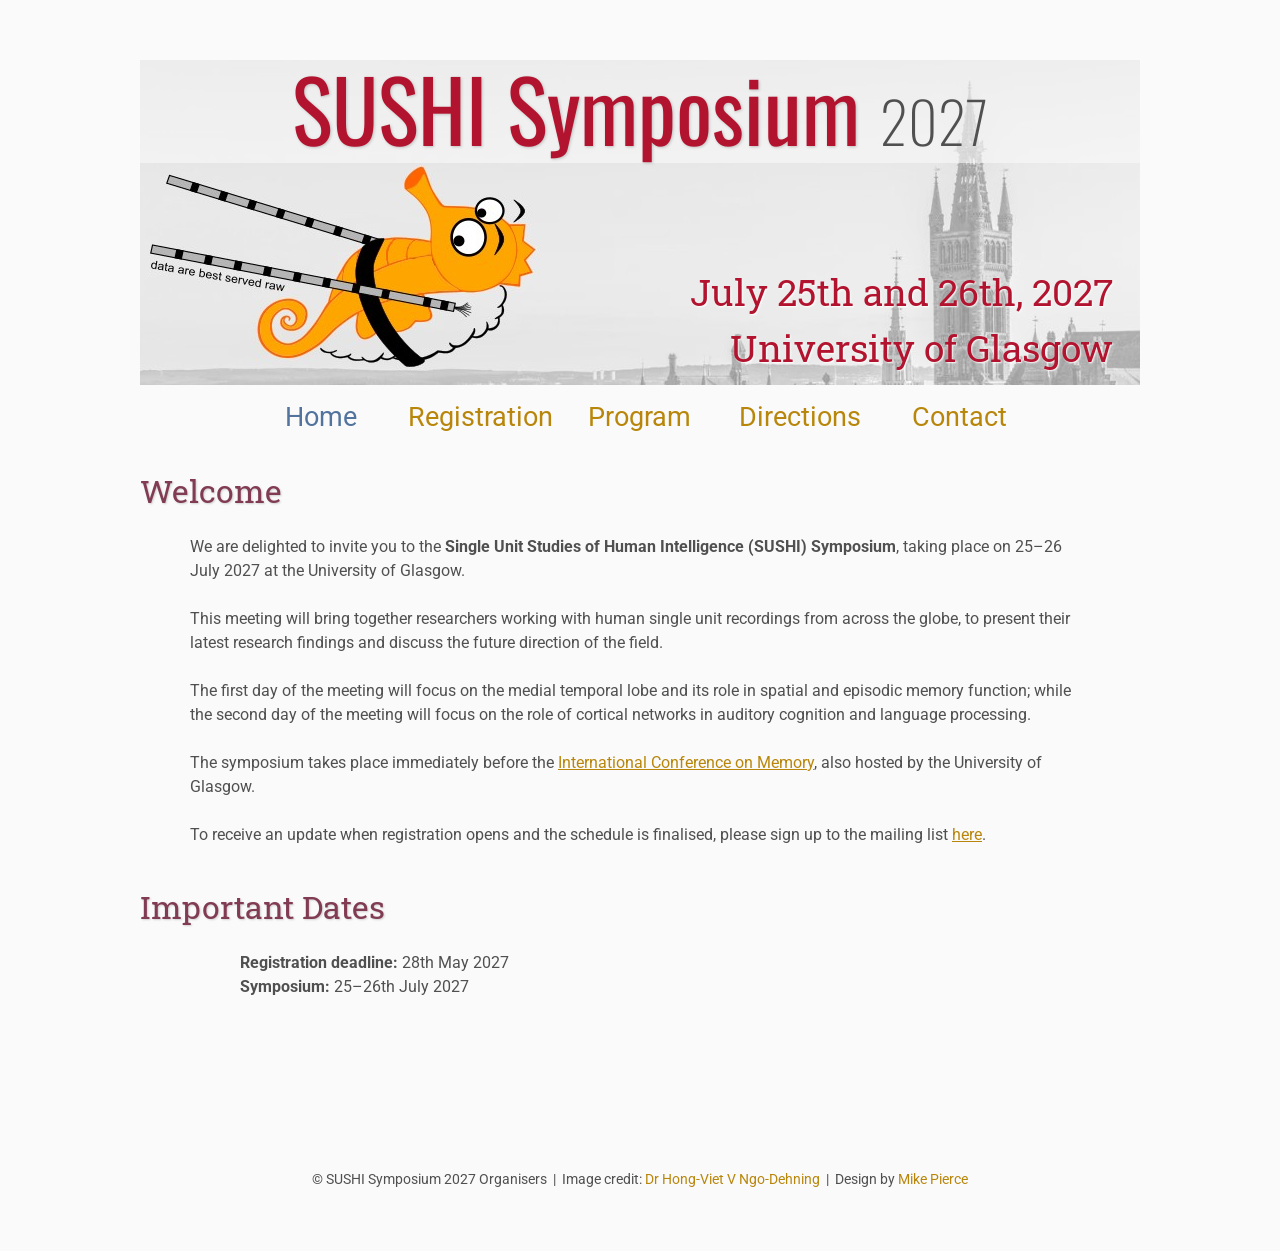
<file: index.html>
<!DOCTYPE html>
<html lang='en'>

<head>
    <base href=".">
    <link rel="shortcut icon" type="image/png" href="assets/favicon.png"/>
    <link rel="stylesheet" type="text/css" media="all" href="assets/main.css"/>
    <meta name="description" content="SUSHI Symposium 2027, 25-26 July 2027, University of Glasgow">
    <meta name="resource-type" content="document">
    <meta name="distribution" content="global">
    <meta name="KeyWords" content="SUSHI, Symposium, 2027, Glasgow, conference">
    <title>SUSHI Symposium 2027</title>
</head>

<body>

    <div class="banner">
        <img src="assets/banner.jpg" alt="SUSHI Symposium 2027 banner">
        <div class="top-left">
            <span class="title1">SUSHI Symposium</span> <span class="year">2027</span>
        </div>
        <div class="bottom-right">
            July 25th and 26th, 2027 <br> University of Glasgow
        </div>
    </div>

    <table class="navigation">
        <tr>
            <td class="navigation">
                <a class="current" title="Conference Home Page" href=".">Home</a>
            </td>
            <td class="navigation">
                <a title="Register for the Conference" href="registration">Registration</a>
            </td>
            <td class="navigation">
                <a title="Conference Program" href="program">Program</a> 
            </td>
            <td class="navigation">
                <a title="Directions to the Conference" href="directions">Directions</a>
            </td>
            <td class="navigation">
                <a title="Contact the Organisers" href="contact">Contact</a>
            </td>
        </tr>
    </table>

    <h2>Welcome</h2>
    <p>
        We are delighted to invite you to the <b>Single Unit Studies of Human Intelligence (SUSHI) Symposium</b>, taking place on
        25&ndash;26 July 2027 at the University of Glasgow.
    </p>
    <p>        
        This meeting will bring together researchers working with human single unit recordings from across the globe,
        to present their latest research findings and discuss the future direction of the field. 
    </p>
    <p>
        The first day of the meeting will focus on the medial temporal lobe and its role in spatial and episodic memory function; 
        while the second day of the meeting will focus on the role of cortical networks in auditory cognition and language 
        processing.
    </p>
    <p>
        The symposium takes place immediately before the <a href="https://icom-memory.org/">International Conference on Memory</a>, 
        also hosted by the University of Glasgow.        
    </p>
    <p>
        To receive an update when registration opens and the schedule is finalised, please sign up to the mailing list <a href="https://forms.gle/ubWuN18MxbMm7kDW8">here</a>.
    </p>

    <h2>Important Dates</h2>
    <ul>
        <li><b>Registration deadline:</b> 28th May 2027</li>
        <li><b>Symposium:</b> 25&ndash;26th July 2027</li>
    </ul>

    <footer>
        &copy; SUSHI Symposium 2027 Organisers
        &nbsp;|&nbsp; Image credit: <a href="https://www.essex.ac.uk/people/NGODE75407/hong-viet-v-ngo-dehning">Dr Hong-Viet V Ngo-Dehning</a>
        &nbsp;|&nbsp; Design by <a href="https://github.com/mikepierce">Mike Pierce</a>
    </footer>

</body>
</html>
</file>
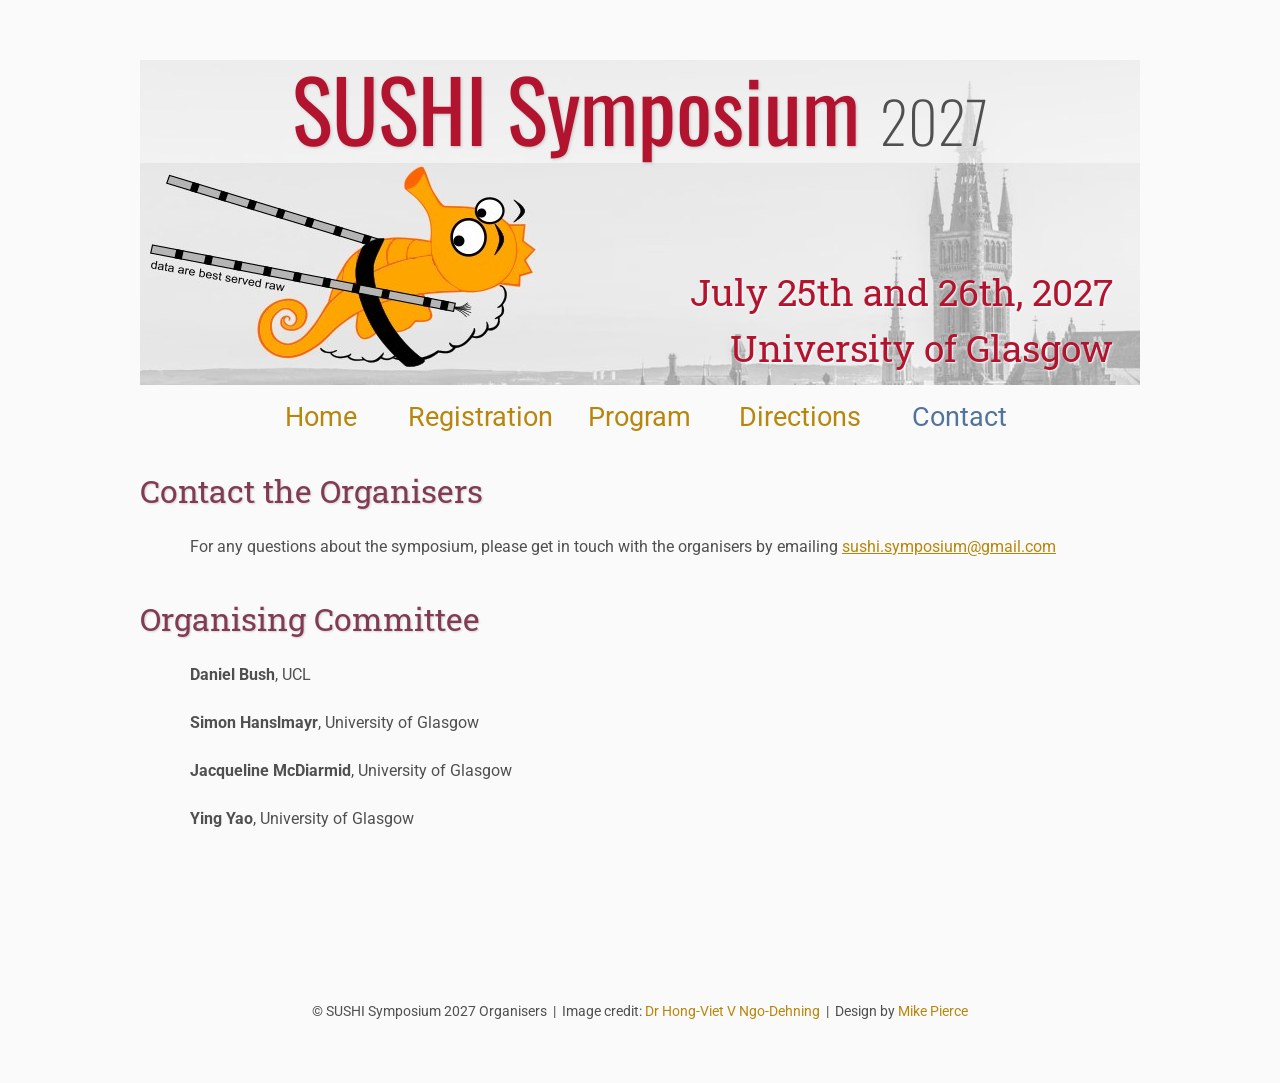
<file: contact/index.html>
<!DOCTYPE html>
<html lang='en'>

<head>
    <base href="..">
    <link rel="shortcut icon" type="image/png" href="assets/favicon.png"/>
    <link rel="stylesheet" type="text/css" media="all" href="assets/main.css"/>
    <meta name="description" content="Contact the organisers of the SUSHI Symposium 2027">
    <meta name="resource-type" content="document">
    <meta name="distribution" content="global">
    <meta name="KeyWords" content="SUSHI, Symposium, 2027, Glasgow, contact, organisers">
    <title>Contact | SUSHI Symposium 2027</title>
</head>

<body>

    <div class="banner">
        <img src="assets/banner.jpg" alt="SUSHI Symposium 2027 banner">
        <div class="top-left">
            <span class="title1">SUSHI Symposium</span> <span class="year">2027</span>
        </div>
        <div class="bottom-right">
            July 25th and 26th, 2027 <br> University of Glasgow
        </div>
    </div>

    <table class="navigation">
        <tr>
            <td class="navigation">
                <a title="Conference Home Page" href=".">Home</a>
            </td>
            <td class="navigation">
                <a title="Register for the Conference" href="registration">Registration</a>
            </td>
            <td class="navigation">
                <a title="Conference Program" href="program">Program</a> 
            </td>
            <td class="navigation">
                <a title="Directions to the Conference" href="directions">Directions</a>
            </td>
            <td class="navigation">
                <a class="current" title="Contact the Organisers" href="contact">Contact</a>
            </td>
        </tr>
    </table>

    <h2>Contact the Organisers</h2>
    <p>
        For any questions about the symposium, please get in touch with the organisers by emailing <a href="mailto:sushi.symposium@gmail.com">sushi.symposium@gmail.com</a>
    </p>

    <h2>Organising Committee</h2>
    <p>
        <strong>Daniel Bush</strong>, UCL<br>        
    </p>
    <p>
        <strong>Simon Hanslmayr</strong>, University of Glasgow<br>    
    </p>
    <p>
        <strong>Jacqueline McDiarmid</strong>, University of Glasgow<br>    
    </p>
    <p>
        <strong>Ying Yao</strong>, University of Glasgow<br>        
    </p>

    <footer>
        &copy; SUSHI Symposium 2027 Organisers
        &nbsp;|&nbsp; Image credit: <a href="https://www.essex.ac.uk/people/NGODE75407/hong-viet-v-ngo-dehning">Dr Hong-Viet V Ngo-Dehning</a>
        &nbsp;|&nbsp; Design by <a href="https://github.com/mikepierce">Mike Pierce</a>
    </footer>

</body>
</html>
</file>
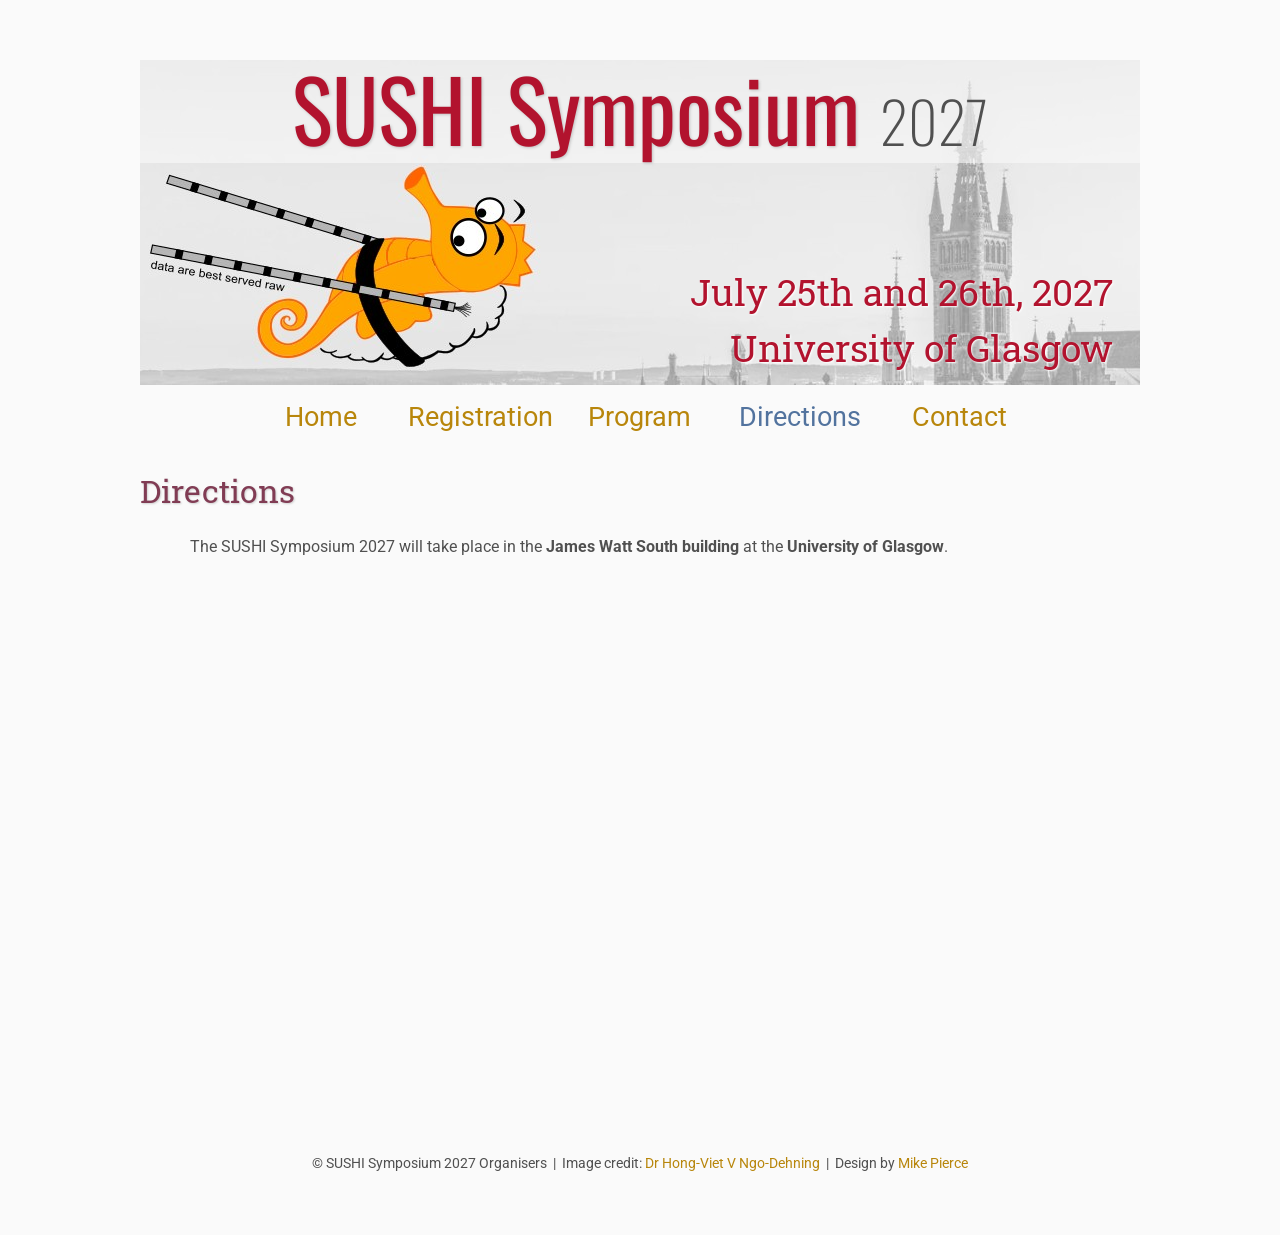
<file: directions/index.html>
<!DOCTYPE html>
<html lang='en'>

<head>
    <base href="..">
    <link rel="shortcut icon" type="image/png" href="assets/favicon.png"/>
    <link rel="stylesheet" type="text/css" media="all" href="assets/main.css"/>
    <meta name="description" content="Directions to the SUSHI Symposium 2027, James Watt South building, University of Glasgow">
    <meta name="resource-type" content="document">
    <meta name="distribution" content="global">
    <meta name="KeyWords" content="SUSHI, Symposium, 2027, Glasgow, directions, James Watt South">
    <title>Directions | SUSHI Symposium 2027</title>
</head>

<body>

    <div class="banner">
        <img src="assets/banner.jpg" alt="SUSHI Symposium 2027 banner">
        <div class="top-left">
            <span class="title1">SUSHI Symposium</span> <span class="year">2027</span>
        </div>
        <div class="bottom-right">
            July 25th and 26th, 2027 <br> University of Glasgow
        </div>
    </div>

    <table class="navigation">
        <tr>
            <td class="navigation">
                <a title="Conference Home Page" href=".">Home</a>
            </td>
            <td class="navigation">
                <a title="Register for the Conference" href="registration">Registration</a>
            </td>
            <td class="navigation">
                <a title="Conference Program" href="program">Program</a> 
            </td>
            <td class="navigation">
                <a class="current" title="Directions to the Conference" href="directions">Directions</a>
            </td>
            <td class="navigation">
                <a title="Contact the Organisers" href="contact">Contact</a>
            </td>
        </tr>
    </table>


    <h2>Directions</h2>
    <p>
        The SUSHI Symposium 2027 will take place in the <strong>James Watt South building</strong>
        at the <strong>University of Glasgow</strong>.
    </p>

    <iframe class="directions" src="https://www.google.com/maps?q=James+Watt+South+Building,+University+of+Glasgow&amp;output=embed"></iframe>

    <footer>
        &copy; SUSHI Symposium 2027 Organisers
        &nbsp;|&nbsp; Image credit: <a href="https://www.essex.ac.uk/people/NGODE75407/hong-viet-v-ngo-dehning">Dr Hong-Viet V Ngo-Dehning</a>
        &nbsp;|&nbsp; Design by <a href="https://github.com/mikepierce">Mike Pierce</a>
    </footer>

</body>
</html>
</file>
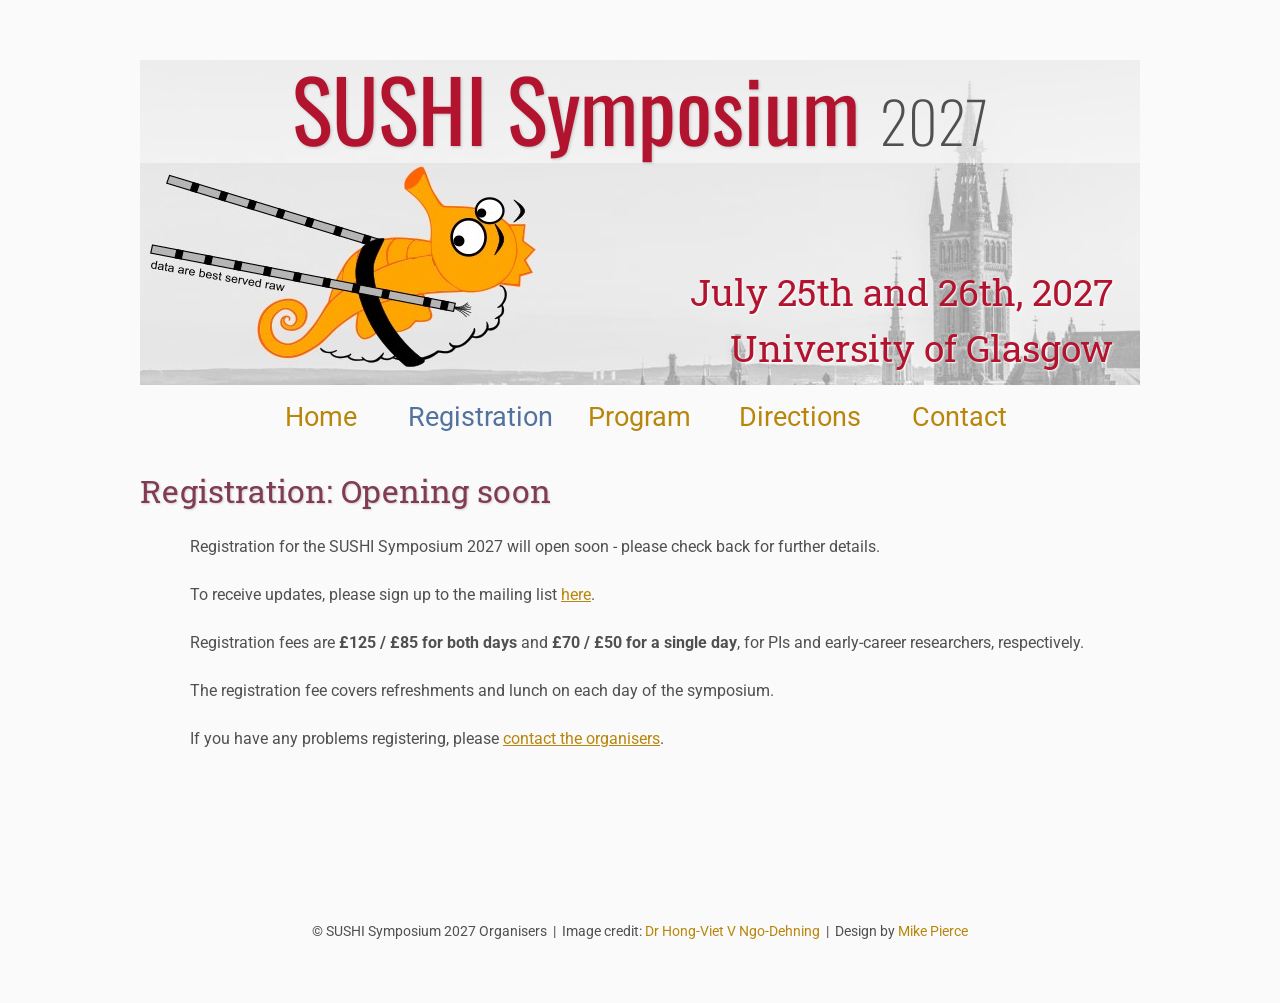
<file: registration/index.html>
<!DOCTYPE html>
<html lang='en'>

<head>
    <base href="..">
    <link rel="shortcut icon" type="image/png" href="assets/favicon.png"/>
    <link rel="stylesheet" type="text/css" media="all" href="assets/main.css"/>
    <meta name="description" content="Register for the SUSHI Symposium 2027, 25-26 July 2027, University of Glasgow">
    <meta name="resource-type" content="document">
    <meta name="distribution" content="global">
    <meta name="KeyWords" content="SUSHI, Symposium, 2027, Glasgow, registration">
    <title>Registration | SUSHI Symposium 2027</title>
</head>

<body>

    <div class="banner">
        <img src="assets/banner.jpg" alt="SUSHI Symposium 2027 banner">
        <div class="top-left">
            <span class="title1">SUSHI Symposium</span> <span class="year">2027</span>
        </div>
        <div class="bottom-right">
            July 25th and 26th, 2027 <br> University of Glasgow
        </div>
    </div>

    <table class="navigation">
        <tr>
            <td class="navigation">
                <a title="Conference Home Page" href=".">Home</a>
            </td>
            <td class="navigation">
                <a class="current" title="Register for the Conference" href="registration">Registration</a>
            </td>
            <td class="navigation">
                <a title="Conference Program" href="program">Program</a> 
            </td>
            <td class="navigation">
                <a title="Directions to the Conference" href="directions">Directions</a>
            </td>
            <td class="navigation">
                <a title="Contact the Organisers" href="contact">Contact</a>
            </td>
        </tr>
    </table>

    <h2>Registration: Opening soon</h2>
    <p>
        Registration for the SUSHI Symposium 2027 will open soon - please check back for further details.
    </p>
    <p>
        To receive updates, please sign up to the mailing list <a href="https://forms.gle/ubWuN18MxbMm7kDW8">here</a>.    
    </p>
    <p>
        Registration fees are <b>£125 / £85 for both days</b> and <b>£70 / £50 for a single day</b>, for PIs and early-career researchers, respectively.
    </p>
    <p> 
        The registration fee covers refreshments and lunch on each day of the symposium.        
    </p>

    <p>
        If you have any problems registering, please
        <a href="contact">contact the organisers</a>.
    </p>
    
    <footer>
        &copy; SUSHI Symposium 2027 Organisers
        &nbsp;|&nbsp; Image credit: <a href="https://www.essex.ac.uk/people/NGODE75407/hong-viet-v-ngo-dehning">Dr Hong-Viet V Ngo-Dehning</a>
        &nbsp;|&nbsp; Design by <a href="https://github.com/mikepierce">Mike Pierce</a>
    </footer>

</body>
</html>
</file>
<file: assets/main.css>
/* main.css */

/* These are the colors and fonts used throughout the webpage.
 * I've listed them here so that a user may easily
 * do a search-and-replace for these to change the site theme.
 *   'Roboto',sans-serif; Font for the title text
 *   'Roboto-Slab',serif; Font for the body text 
 *   #fafafa; Background color of the site
 *   #505050; Foreground (text) color of the site
 *   #52739e; Navy, "Template" in the logo, current page in navigation, special titles in the Program
 *   #b2132e; Reddish, "Conference" in the logo, hover color for links
 *   #813c54; Heading color, titles in the Program
 *   #b8860b; Dark Goldenrod, color for links
 */

@import url('https://fonts.googleapis.com/css?family=Roboto%7CRoboto+Slab%7COswald:300,400');

*{
    border:0;
    font:inherit;
    font-size:1em;
    margin:0;
    padding:0;
    vertical-align:baseline;
}

body{
    background-color: #fafafa;
    background-size: cover;
    background-attachment: fixed;
    color: #505050; 
    text-align:left;
    font-family:'Roboto',sans-serif;
    font-size:1em;
    line-height:1.5em;
    margin: 60px auto;
    width: 1000px;
}

a{color: #b8860b; text-decoration:none;}
a.current{color: #52739e;}
a.current:hover{color: #e82945;}
a:hover{color: #b2132e;}
a:active{color: #e82945;}
h1,h2,h3,h4{clear:left; color: #813c54; margin:1.5em 0em 1em 0em; font-family:'Roboto Slab',serif; text-shadow: 1px 1px 2px #d0d0d0;}
h1{font-size:2.67em;}
h2{font-size:2.00em;}
h3{font-size:1.67em;}
h4{font-size:1.33em;}
p{list-style:none; margin:24px auto 24px auto; padding:0px; width:900px; text-align:left;}
li a, p a {text-decoration:underline; text-decoration-color:#b8860b;}
ul{list-style:none; margin:24px auto 24px auto; padding:0px; width:800px; text-align:left;}
ul li{list-style:none; margin:0px auto 0px auto; padding:0px; text-align:left;}
i,em{font-style:italic;}
b,strong{font-weight:bold;}
sup{
    vertical-align: super;
    font-size: 0.8em;
    line-height: 0;
}
sub{
    vertical-align: sub;
    font-size: 0.8em;
    line-height: 0;
}
table{
    width: 1000px;
    margin: 12px auto 24px auto;
    float: center;
    /* UNCOMMENT THIS FOR DEBUGGING THE ALIGNMENT */
    /*border: 1px solid black;*/
}
th,td{
    text-align: left;
    /* UNCOMMENT THIS FOR DEBUGGING THE ALIGNMENT */
    /*border: 1px solid black;*/
}

/* Website Banner */
.banner {position: relative; font-family:'Roboto Slab',serif;}
.top-left {font-family:'Oswald',sans-serif; font-size:5.33em; color: #505050; background: rgba(250, 250, 250, 0.6); text-align: center; width: 1000px; height: 67px; position: absolute; padding: 36px 0 0 0; top: 0px;}
.bottom-right {font-size:2.33em; color: #b2132e; line-height: 1.5em; width: auto; height: 100px; padding: 0px 27px 27px 0px; text-align: right; position: absolute; bottom: 0px; right: 0px; text-shadow: 1px 1px 2px #ffffff;}

/* Conference Title Logo */
.title1{color: #b2132e; text-shadow: 1px 1px 3px #c0c0c0;} 
.title2{color: #52739e; text-shadow: 1px 1px 3px #c0c0c0;}
.year{color: #505050; font-size:0.67em; font-weight: lighter;}

/* Navigation Links (Home, Registration, etc) */
table.navigation{width:800px;}
td.navigation{font-size:1.67em; white-space:nowrap; width:20%; text-align:center; vertical-align:middle; padding:0px 0px 0px 0px;}

/* Sponsor Images */
table.sponsors{width:800px;}
td.sponsor{white-space:nowrap; width:33%; text-align:center; vertical-align:middle; padding:0px 0px 0px 0px;}
td.sponsor img{width: 100%}

/* The Table on the Program Page */
td.room{padding: 4px 12px 4px 4px; width: 90%; vertical-align:bottom; font-size:1.67em; color: #52739e; height:32px;}
td.date{white-space:nowrap; width:130px; text-align:right; vertical-align:top; padding:4px 16px 0px 0px;}
td.title{padding: 4px 12px 4px 4px; width: 90%; vertical-align:top; font-size:1.5em; color: #813c54; height:32px; font-family:'Roboto Slab',serif; text-shadow: 1px 1px 2px #d0d0d0; }
td.title-special{padding: 4px 12px 4px 4px; width: 90%; vertical-align:top; font-size:1.67em; color: #52739e; height:32px; font-family:'Roboto Slab',serif; text-shadow: 1px 1px 2px #d0d0d0;}
td.speaker{padding: 4px 12px 4px 4px; font-style: italic; font-size:1em; max-height:999999px}
td.abstract{padding: 4px 12px 12px 4px; font-size:1em; max-height:999999px}
td.abstract img{display: block; margin: 4px auto 8px auto}
table.plenary{padding-top: 8px; background: #ffffff;}

/* Registration and Directions iframes and Images */
iframe.registration{display:block; margin:1em auto 2em auto; width:700px; height:1400px; border:none;}
iframe.directions{display:block; margin:1em auto 2em auto; width:800px; height:400px; border:none;}
img.center{display:block; width:67%; margin:1em auto 2em auto;}

/* Flyer Images */
table.flyers{width:800px;}
td.flyer{white-space:nowrap; width:50%; text-align:center; vertical-align:middle; padding:0px 0px 0px 0px;}
td.sponsor img{width: 100%}

footer{font-size:0.875em; margin-top:12em; text-align:center;}

/* My hacky way of making the site mobile-friendly */
@media only screen and (max-width: 1100px) {
    h2{font-size:3.00em;}
    p{font-size:1.5em; line-height:1.5em;}
    th,td,tr{font-size:1.5em; line-height:1.5em;}
    td.date{font-size:1em; padding-top:0.5em;}
    td.navigation{font-size:1.5em; padding:0px 20px 0px 20px;}
    table.footer{font-size:0.33em;}
}
</file>
